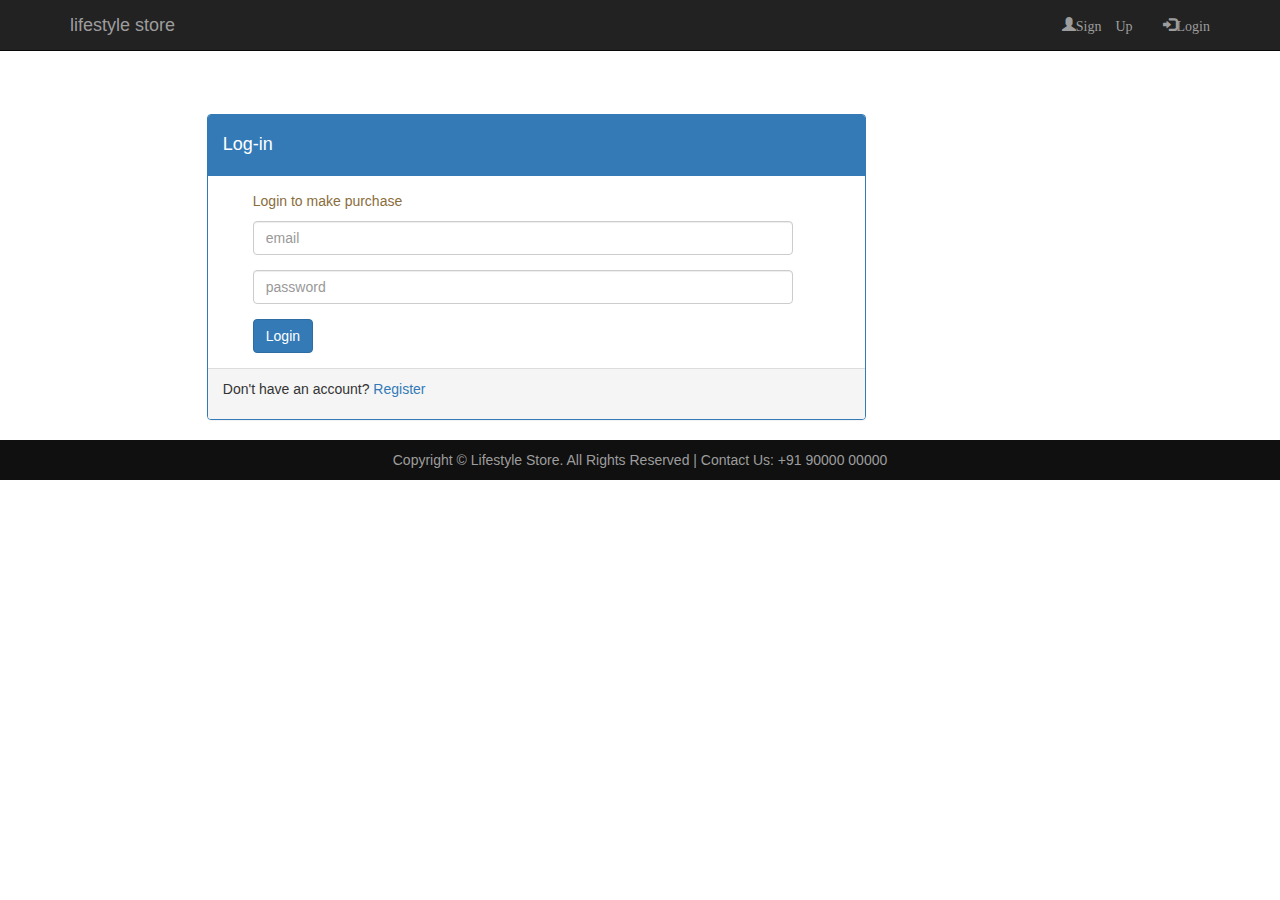
<file: Login.html>
<!DOCTYPE html>
<!--
To change this license header, choose License Headers in Project Properties.
To change this template file, choose Tools | Templates
and open the template in the editor.
-->
<html>
    <head>
        <title>Login</title>
        <link rel="stylesheet" type="text/css" href="style.css"/>
        <link rel="stylesheet" type="text/css" href="css/bootstrap.min.css"/>
        <link rel="stylesheet" type="text/javascript" href="js/jquery-3.6.0.min.js"/>
        <link rel="stylesheet" type="text/javascript" href="bootstrap.min.js"/>
    </head>
    <body>
            <div class="navbar navbar-inverse navbar-fixed-top">
            <div class="container">
            <nav class="navbar-header">
                <button type="button" class="navbar-toggle" data-toggle="collapse" data-target="#myNavbar">
                    <span class="icon-bar"></span>
                    <span class="icon-bar"></span>
                    <span class="icon-bar"></span>
                </button>
                <a href="index.html" class="navbar-brand">lifestyle store</a>
            </nav>
            <nav class="collapse navbar-collapse" id="myNavbar">
                <ul class="nav navbar-nav navbar-right">
                    <li><a href="Signup.html"><span class="glyphicon glyphicon-user">Sign Up</span></a></li>
                    <li><a href="Login.html"><span class="glyphicon glyphicon-log-in">Login</span></a></li>
                </ul>  
            </nav>
            </div>    
        </div>
    
        <div class="container">
            <div class="row row_style">
                <div class="col-xs-8">
                    <div class="panel panel-primary">
                    <div class="panel-heading">
                        <h4>Log-in</h4>
                    </div>
                        <div class="panel-body">
                        <div class="container">
                            <div class="col-xs-6">
                                <p class="text-warning">
                                    Login to make purchase
                                </p>
                        <form>
                            <div class="form-group">
                           <input type="text" class="form-control" placeholder="email">
                            </div>
                            <div class="form-group">
                                <input type="text" class="form-control" placeholder="password">
                            </div>
                        </form>
                                <button class="btn btn-primary">
                                    Login
                                </button>
                            </div>   
                        </div>
                        </div>
                        <div class="panel-footer">
                            <p>Don't have an account?
                                <a href="Signup.html" class="active">Register</a>
                            </p>
                            
                        </div>
                    </div>
                </div>
            </div>        
        </div>
        
        <footer>
            <div class="container">
                <center>
                    Copyright © Lifestyle Store. All Rights Reserved | Contact Us: +91 90000 00000
                </center>
            </div>
        </footer>
       
    </body>
</html>
</file>
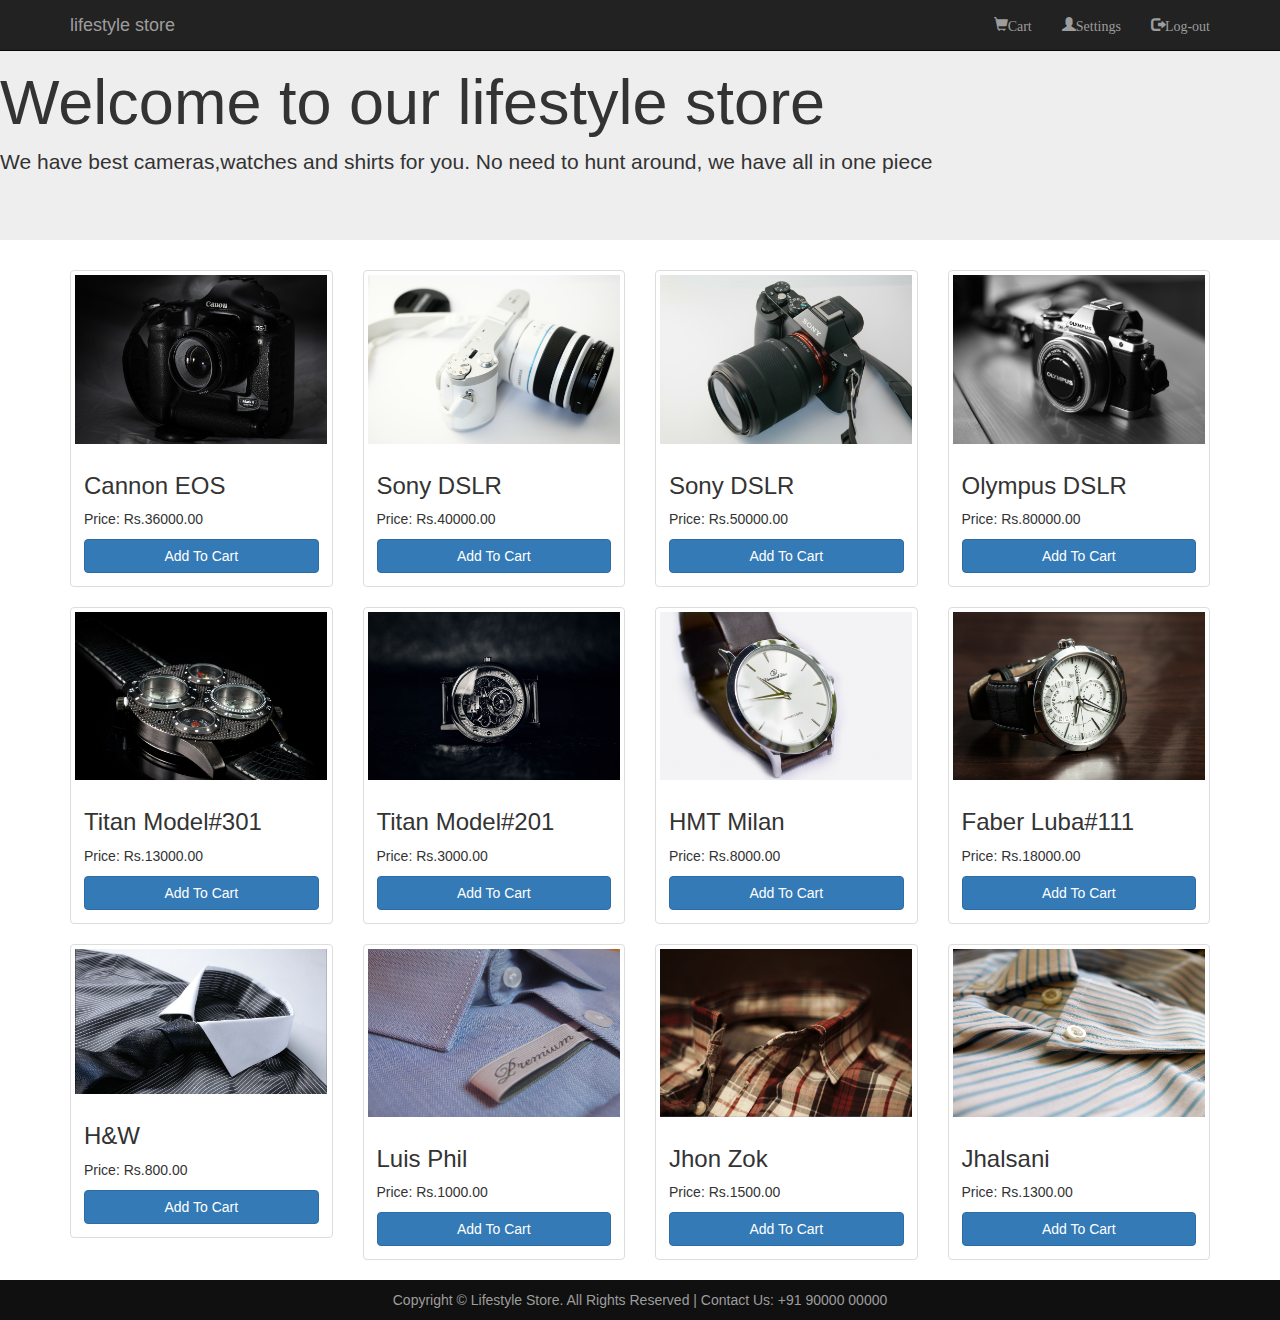
<file: product.html>
<!DOCTYPE html>
<!--
To change this license header, choose License Headers in Project Properties.
To change this template file, choose Tools | Templates
and open the template in the editor.
-->
<html>
    <head>
        <title>Product</title>
        <link rel="stylesheet" type="text/css" href="style.css"/>
        <link rel="stylesheet" type="text/css" href="css/bootstrap.min.css"/>
        <link rel="stylesheet" type="text/javascript" href="js/jquery-3.6.0.min.js"/>
        <link rel="stylesheet" type="text/javascript" href="bootstrap.min.js"/>
    </head>
    <body>
         <div class="navbar navbar-inverse navbar-fixed-top">
            <div class="container">
            <nav class="navbar-header">
                <button type="button" class="navbar-toggle" data-toggle="collapse" data-target="#myNavbar">
                    <span class="icon-bar"></span>
                    <span class="icon-bar"></span>
                    <span class="icon-bar"></span>
                </button>
                <a href="index.html" class="navbar-brand">lifestyle store</a>
            </nav>
            <nav class="collapse navbar-collapse" id="myNavbar">
                <ul class="nav navbar-nav navbar-right">
                    <li><a href="cart.html"><span class="glyphicon glyphicon-shopping-cart">Cart</span></a></li>
                    <li><a href="Settings.html"><span class="glyphicon glyphicon-user">Settings</span></a></li>
                    <li><a href="index.html"><span class="glyphicon glyphicon-log-out">Log-out</span></a></li>
                </ul>  
            </nav>
            </div>    
        </div>
        <div class="jumbotron">
            <h1>
                Welcome to our lifestyle store
            </h1>
            <p>
                We have best cameras,watches and shirts for you. No need to hunt around, we have all in one piece
            </p>
        </div>
        <div class="container">
            <div class="row">
                <div class="col-sm-3">
                    <div class="thumbnail">
                        <img src="img/5.jpg" alt="responsive image">
                        <div class="caption">
                            <h3>
                                Cannon EOS
                            </h3>
                            <p>
                                Price: Rs.36000.00 
                            </p>
                            <div class="btn btn-primary btn-block">
                               Add To Cart
                            </div>
                        </div>   
                    </div>
                </div>
                <div class="col-sm-3">
                    <div class="thumbnail">
                        <img src="img/2.jpg" alt="responsive image">
                        <div class="caption">
                            <h3>
                                Sony DSLR
                            </h3>
                            <p>
                                Price: Rs.40000.00 
                            </p>
                            <div class="btn btn-primary btn-block">
                               Add To Cart
                            </div>
                        </div>   
                    </div>
                </div>
                <div class="col-sm-3">
                    <div class="thumbnail">
                        <img src="img/3.jpg" alt="responsive image">
                        <div class="caption">
                            <h3>
                                Sony DSLR
                            </h3>
                            <p>
                                Price: Rs.50000.00 
                            </p>
                            <div class="btn btn-primary btn-block">
                               Add To Cart
                            </div>
                        </div>   
                    </div>
                </div>
                <div class="col-sm-3">
                    <div class="thumbnail">
                        <img src="img/4.jpg" alt="responsive image">
                        <div class="caption">
                            <h3>
                                Olympus DSLR
                            </h3>
                            <p>
                                Price: Rs.80000.00 
                            </p>
                            <div class="btn btn-primary btn-block">
                               Add To Cart
                            </div>
                        </div>   
                    </div>
                </div>
                <div class="col-sm-3">
                    <div class="thumbnail">
                        <img src="img/9.jpg" alt="responsive image">
                        <div class="caption">
                            <h3>
                                Titan Model#301
                            </h3>
                            <p>
                                Price: Rs.13000.00 
                            </p>
                            <div class="btn btn-primary btn-block">
                               Add To Cart
                            </div>
                        </div>   
                    </div>
                </div>
                <div class="col-sm-3">
                    <div class="thumbnail">
                        <img src="img/10.jpg" alt="responsive image">
                        <div class="caption">
                            <h3>
                                Titan Model#201
                            </h3>
                            <p>
                                Price: Rs.3000.00 
                            </p>
                            <div class="btn btn-primary btn-block">
                               Add To Cart
                            </div>
                        </div>   
                    </div>
                </div>
                <div class="col-sm-3">
                    <div class="thumbnail">
                        <img src="img/11.jpg" alt="responsive image">
                        <div class="caption">
                            <h3>
                                HMT Milan
                            </h3>
                            <p>
                                Price: Rs.8000.00 
                            </p>
                            <div class="btn btn-primary btn-block">
                               Add To Cart
                            </div>
                        </div>   
                    </div>
                </div>
                <div class="col-sm-3">
                    <div class="thumbnail">
                        <img src="img/12.jpg" alt="responsive image">
                        <div class="caption">
                            <h3>
                                Faber Luba#111
                            </h3>
                            <p>
                                Price: Rs.18000.00 
                            </p>
                            <div class="btn btn-primary btn-block">
                               Add To Cart
                            </div>
                        </div>   
                    </div>
                </div>
                <div class="col-sm-3">
                    <div class="thumbnail">
                        <img src="img/8.jpg" alt="responsive image">
                        <div class="caption">
                            <h3>
                                H&W
                            </h3>
                            <p>
                                Price: Rs.800.00 
                            </p>
                            <div class="btn btn-primary btn-block">
                               Add To Cart
                            </div>
                        </div>   
                    </div>
                </div>
                 <div class="col-sm-3">
                    <div class="thumbnail">
                        <img src="img/6.jpg" alt="responsive image">
                        <div class="caption">
                            <h3>
                                Luis Phil
                            </h3>
                            <p>
                                Price: Rs.1000.00 
                            </p>
                            <div class="btn btn-primary btn-block">
                               Add To Cart
                            </div>
                        </div>   
                    </div>
                </div> <div class="col-sm-3">
                    <div class="thumbnail">
                        <img src="img/13.jpg" alt="responsive image">
                        <div class="caption">
                            <h3>
                                Jhon Zok
                            </h3>
                            <p>
                                Price: Rs.1500.00 
                            </p>
                            <div class="btn btn-primary btn-block">
                               Add To Cart
                            </div>
                        </div>   
                    </div>
                </div> <div class="col-sm-3">
                    <div class="thumbnail">
                        <img src="img/14.jpg" alt="responsive image">
                        <div class="caption">
                            <h3>
                                Jhalsani
                            </h3>
                            <p>
                                Price: Rs.1300.00 
                            </p>
                            <div class="btn btn-primary btn-block">
                               Add To Cart
                            </div>
                        </div>   
                    </div>
                </div>  
            </div>
        </div>
        <footer>
            <div class="container">
                <center>
                    Copyright © Lifestyle Store. All Rights Reserved | Contact Us: +91 90000 00000
                </center>
            </div>
        </footer>
    </body>
</html>
</file>
<file: style.css>
/*
To change this license header, choose License Headers in Project Properties.
To change this template file, choose Tools | Templates
and open the template in the editor.
*/
/* 
    Created on : 22-Apr-2021, 3:31:41 pm
    Author     : MAYUKH
*/

#banner_image{
padding-top: 75px;
padding-bottom: 50px;
text-align: center;
color: #f8f8f8;
background: url(img/intro-bg_1.jpg) no-repeat center center;
background-size: cover;
}

#banner_content{
position: relative;
padding-top: 6%;
padding-bottom: 6%;
margin-top: 12%;
margin-bottom: 12%;
background-color: rgba(0, 0, 0, 0.7);
max-width: 660px;
}

footer{
 padding: 10px 0;
 background-color: #101010;
 color:#9d9d9d;
 bottom: 0;
 width: 100%;
}

.row_style{
    margin-left: 10%;
    margin-top: 10%;
    padding-left: 12%;
    padding-below:12%
}

.table{
    margin-top:100px;
}
</file>
